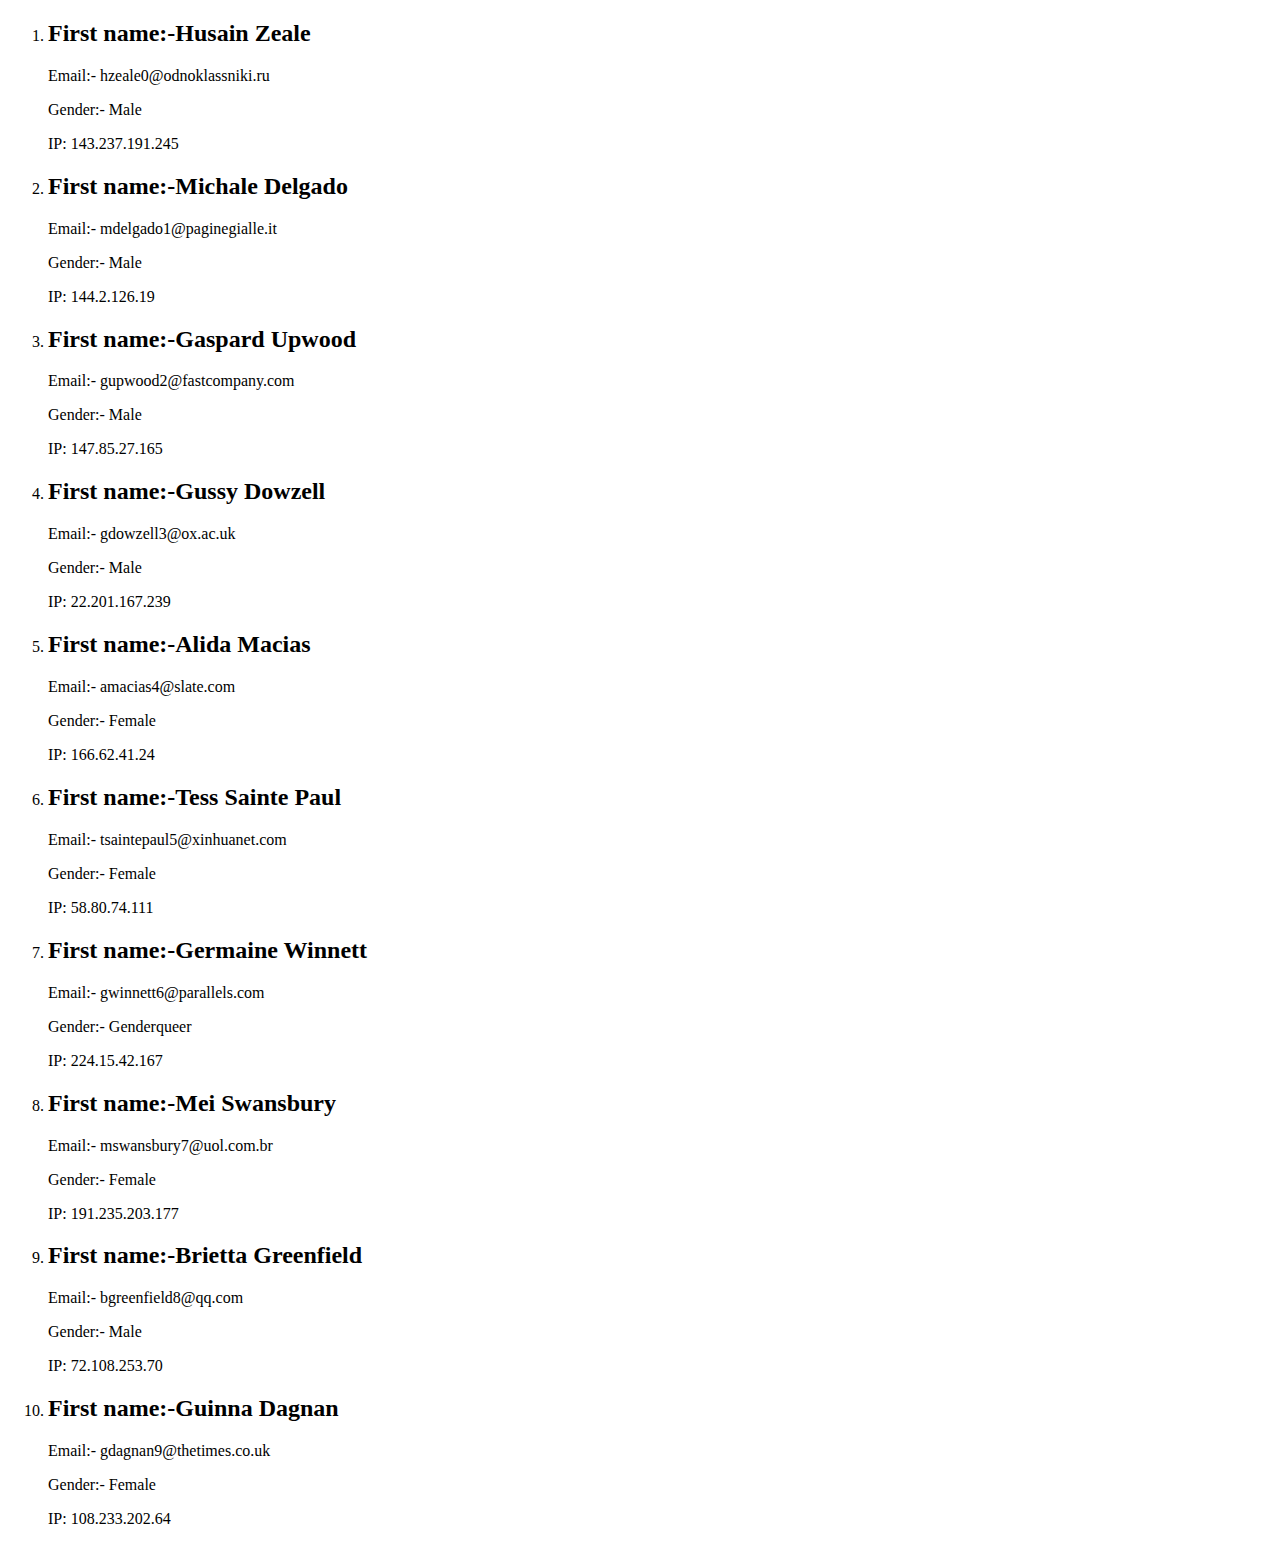
<file: module-09/people.html>
<!DOCTYPE html>
<html lang="en">
  <head>
    <meta charset="UTF-8" />
    <meta http-equiv="X-UA-Compatible" content="IE=edge" />
    <meta name="viewport" content="width=device-width, initial-scale=1.0" />
    <title>Document</title>
  </head>
  <body>
    <ol id="people"></ol>
    <!-- <script type="text/javascript" src="people.js"></script> -->
    <!-- <script type="text/javascript" src="people1.js"></script> -->
    <script type="text/javascript" src="people2.js"></script>
  </body>
</html>
</file>
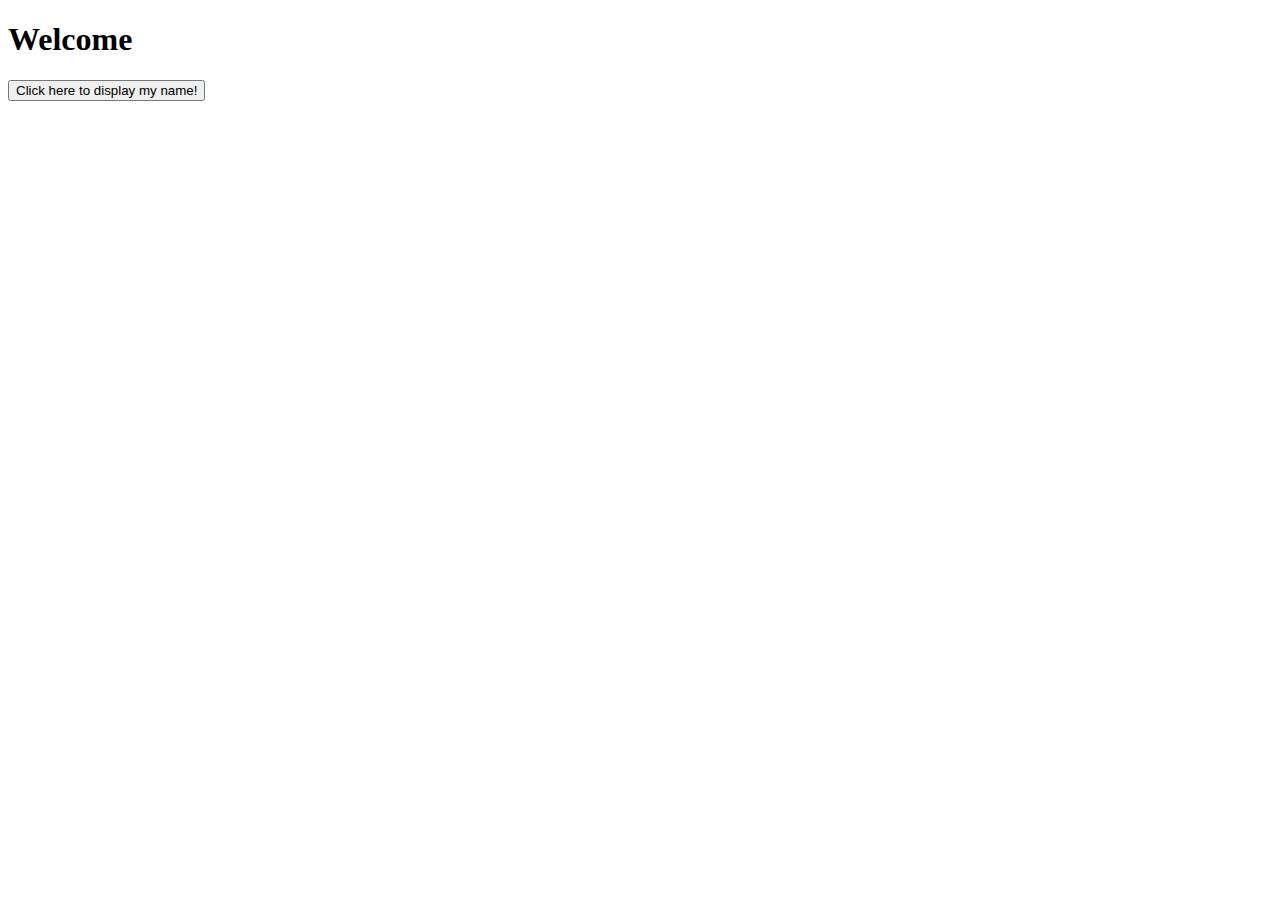
<file: module-01/assignments/evaluation1.html>
<!DOCTYPE html>
<html lang="en">
<head>
    <meta charset="UTF-8">
    <meta http-equiv="X-UA-Compatible" content="IE=edge">
    <meta name="viewport" content="width=device-width, initial-scale=1.0">
    <title>Evaluation 1</title>
</head>
<body>
<h1 id="Welcome">Welcome </h1>
<button type="submit" onclick="display()">Click here to display my name!</button>
<script src="./evaluation.js"></script>

    
</body>
</html>
</file>
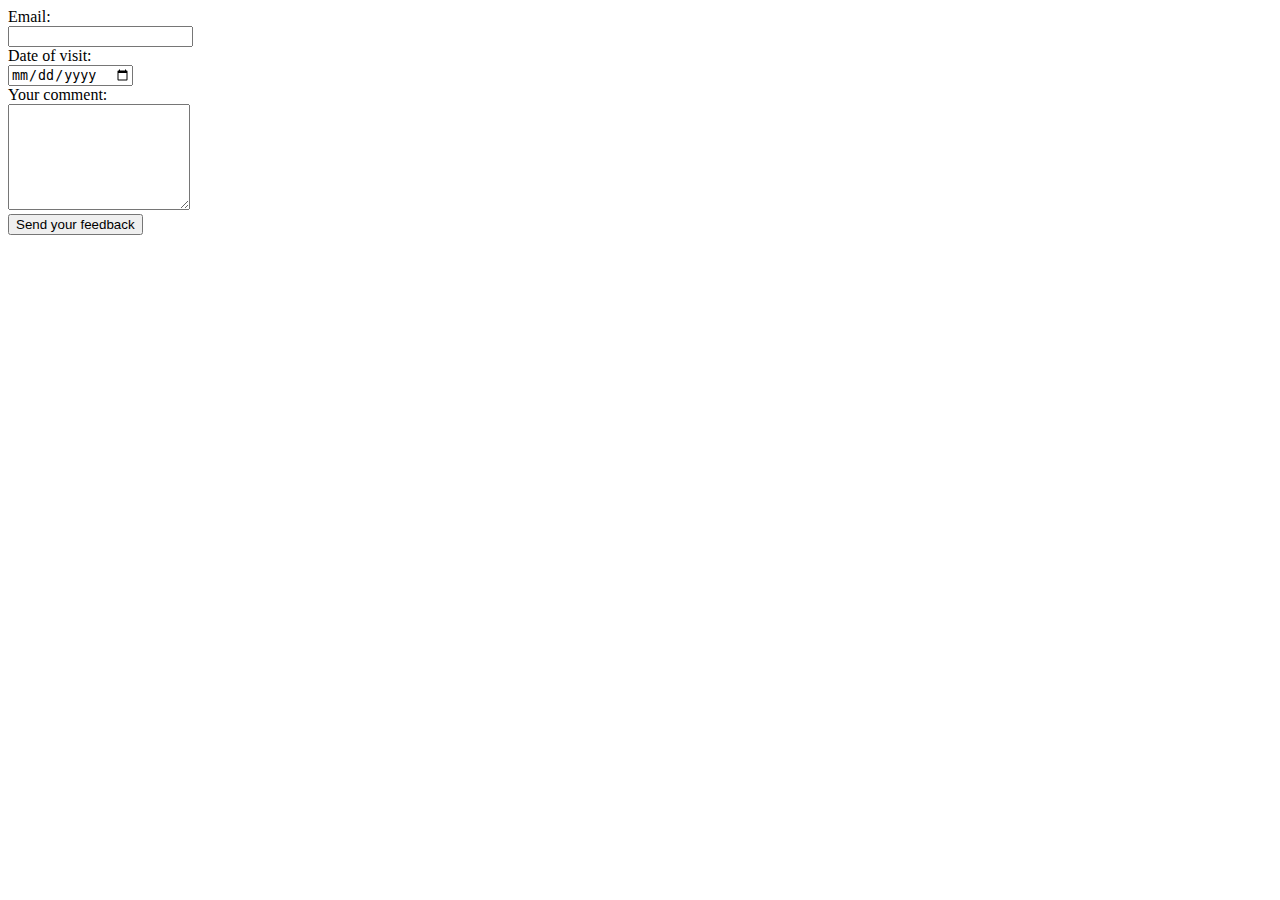
<file: module-01/assignments/evaluation2.html>
<!DOCTYPE html>
<html lang="en">
<head>
    <meta charset="UTF-8">
    <meta http-equiv="X-UA-Compatible" content="IE=edge">
    <meta name="viewport" content="width=device-width, initial-scale=1.0">
    <title>Evaluation2</title>
</head>
<body>
 <form id="send">
<label for = "Email">Email: </label><br>
<input type="text" id="email" name="email"><br>

<label for = "Date">Date of visit:</label><br>
<input type="date" id="date" name="date" value="mm/dd/yyyy"><br>

<label for = "Feedback">Your comment: </label><br>
<textarea id="feedback" name="feedback" style="height:100px" style="width: 100px;"></textarea><br>

<button type="submit" onclick="display()">Send your feedback</button>

<script src="./evaluation2.js"></script>
 </form>   
</body>
</html>
</file>
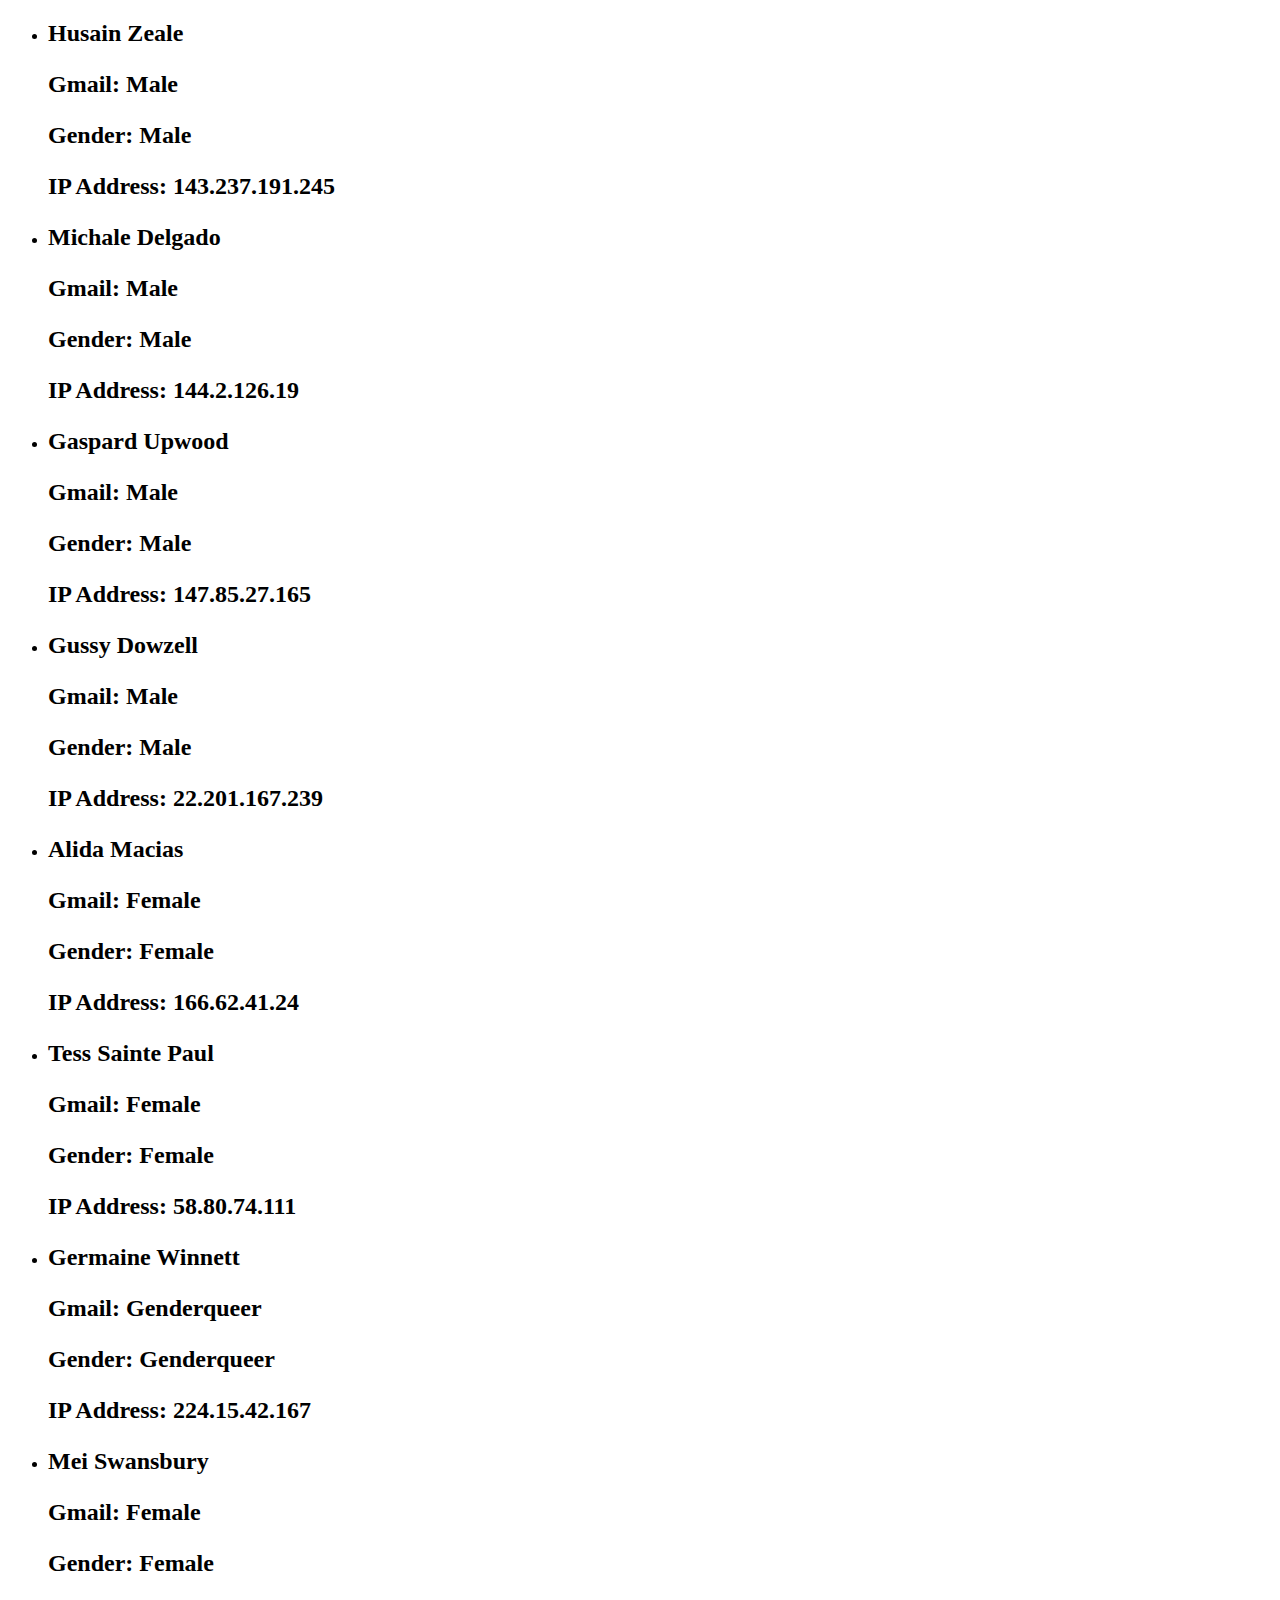
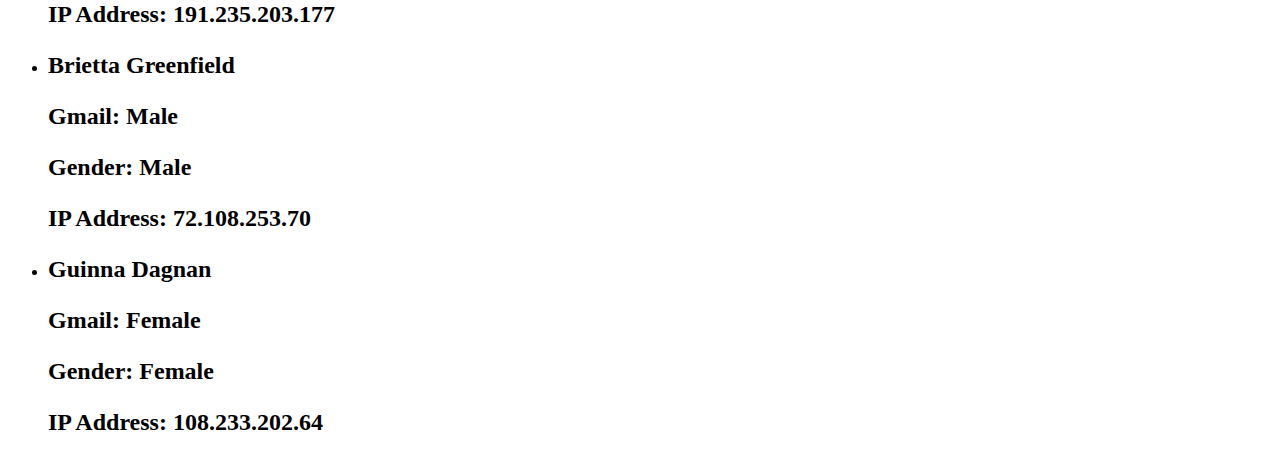
<file: module-05/assignments/temp.html>
<!DOCTYPE html>
<html lang="en">
<head>
    <meta charset="UTF-8">
    <meta http-equiv="X-UA-Compatible" content="IE=edge">
    <meta name="viewport" content="width=device-width, initial-scale=1.0">
    <title>Activity - Week 5</title>
</head>
<body>
    <ul id = "activity"></ul>
    <script>

        //Step 1: Load
        const xhttp = new XMLHttpRequest();
      xhttp.onreadystatechange = function () {
        if (this.readyState == 4 && this.status == 200) {
          displayData(this.responseXML);
        }
      };
      xhttp.open("GET", "activity.xml", true);
      xhttp.send();

      //Step 2: Parse

      function stringToNode(html) {
        const template = document.createElement(`template`);
        html = html.trim();
        template.innerHTML = html;
        return template.content.firstChild;
      }

    //Step 3: Display
    function displayData(xmlDoc) {
        const listElement = document.getElementById(`activity`);

        const peopleNodes = xmlDoc.getElementsByTagName(`people`);
        for (let index = 0; index < peopleNodes.length; index++) {
          const peopleNode = peopleNodes[index];
          const listItem = stringToNode(`<li>
            <h2>${
              peopleNode.getElementsByTagName(`firstName`)[0].childNodes[0]
                .nodeValue
            } ${
            peopleNode.getElementsByTagName(`lastName`)[0].childNodes[0]
              .nodeValue
          }
          <p>Gmail: ${ peopleNode.getElementsByTagName(`gender`)[0].childNodes[0].nodeValue}</p>
          <p>Gender: ${ peopleNode.getElementsByTagName(`gender`)[0].childNodes[0].nodeValue}</p>
          <p>IP Address: ${ peopleNode.getElementsByTagName(`ipAddress`)[0].childNodes[0].nodeValue}</p>

          </li>`);
          listElement.appendChild(listItem);
        }
        }

    </script>   
</body>
</html>
</file>
